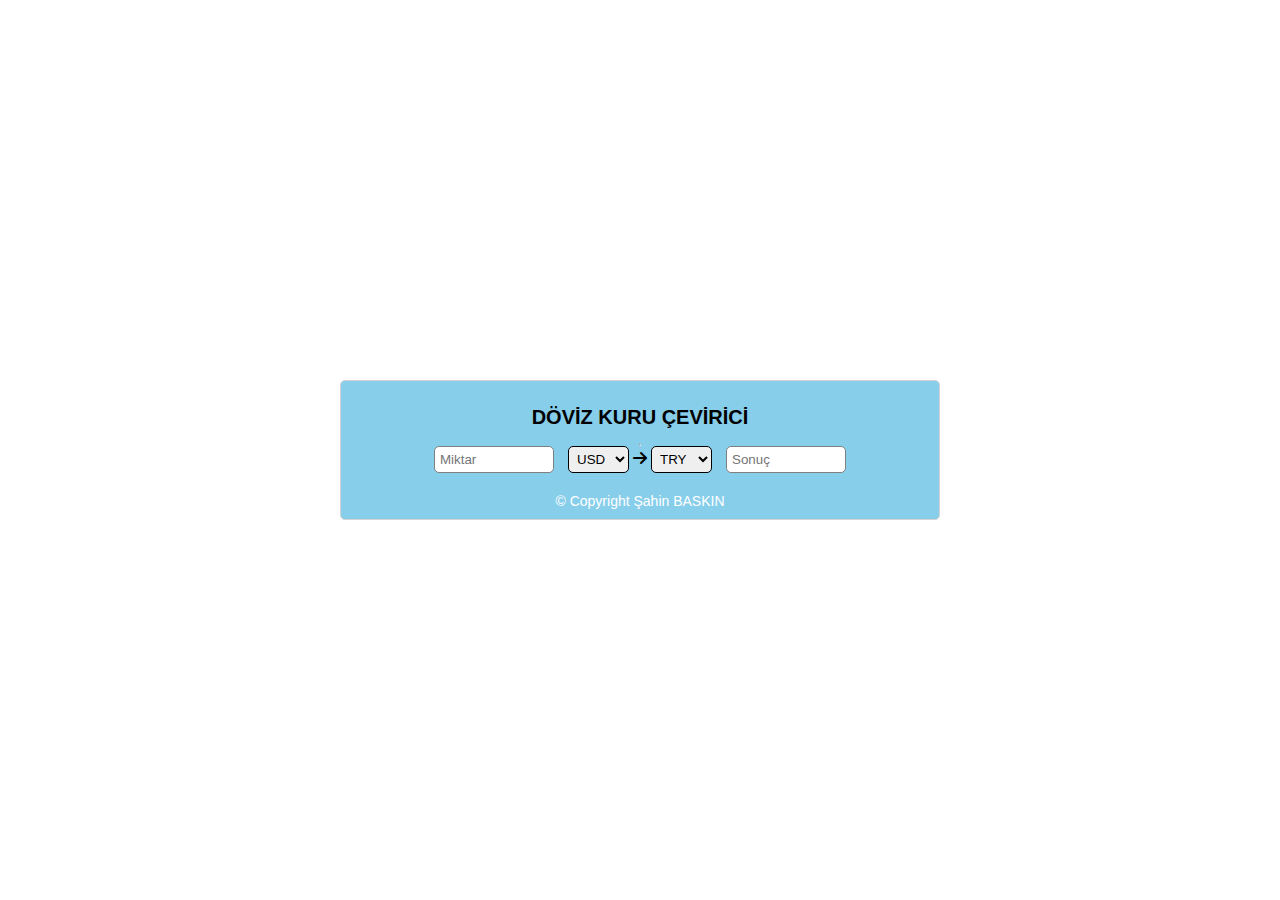
<file: index.html>
<!DOCTYPE html>
<html lang="en">

<head>
    <meta charset="UTF-8">
    <meta name="viewport" content="width=device-width, initial-scale=1.0">
    <title>Döviz Kuru Uygulaması</title>

    <link rel="stylesheet" href="https://cdnjs.cloudflare.com/ajax/libs/font-awesome/6.7.2/css/all.min.css">
    <link rel="stylesheet" href="style.css">
</head>

<body>

    <div id="container">
        <div id="main">
            <div class="header-wrapper">
                <h4>DÖVİZ KURU ÇEVİRİCİ</h4>
                <hr>
            </div>
            <div class="content-wrapper">
                <input id="amount" type="number" placeholder="Miktar">
                <select id="firstCurrencyOption">
                    <option selected>USD</option>
                    <option>EUR</option>
                    <option>JPY</option>
                    <option>BGN</option>
                    <option>CZK</option>
                    <option>DKK</option>
                    <option>GBP</option>
                    <option>HUF</option>
                    <option>PLN</option>
                    <option>RON</option>
                    <option>SEK</option>
                    <option>CHF</option>
                    <option>ISK</option>
                    <option>NOK</option>
                    <option>HRK</option>
                    <option>RUB</option>
                    <option>TRY</option>
                    <option>AUD</option>
                    <option>BRL</option>
                    <option>CAD</option>
                    <option>CNY</option>
                    <option>HKD</option>
                    <option>IDR</option>
                    <option>ILS</option>
                    <option>INR</option>
                    <option>KRW</option>
                    <option>MXN</option>
                    <option>MYR</option>
                    <option>NZD</option>
                    <option>PHP</option>
                    <option>SGD</option>
                    <option>THB</option>
                    <option>ZAR</option>
                </select>

                <i class="fa-solid fa-arrow-right"></i>

                <select id="secondCurrencyOption">
                    <option>USD</option>
                    <option>EUR</option>
                    <option>JPY</option>
                    <option>BGN</option>
                    <option>CZK</option>
                    <option>DKK</option>
                    <option>GBP</option>
                    <option>HUF</option>
                    <option>PLN</option>
                    <option>RON</option>
                    <option>SEK</option>
                    <option>CHF</option>
                    <option>ISK</option>
                    <option>NOK</option>
                    <option>HRK</option>
                    <option>RUB</option>
                    <option selected>TRY</option>
                    <option>AUD</option>
                    <option>BRL</option>
                    <option>CAD</option>
                    <option>CNY</option>
                    <option>HKD</option>
                    <option>IDR</option>
                    <option>ILS</option>
                    <option>INR</option>
                    <option>KRW</option>
                    <option>MXN</option>
                    <option>MYR</option>
                    <option>NZD</option>
                    <option>PHP</option>
                    <option>SGD</option>
                    <option>THB</option>
                    <option>ZAR</option>
                </select>

                <input type="number" id="result" readonly placeholder="Sonuç">

                <span class="copy">&copy; Copyright Şahin BASKIN</span>
            </div>
        </div>
    </div>


    <script src="currency.js"></script>
    <script src="main.js"></script>


</body>

</html>
</file>
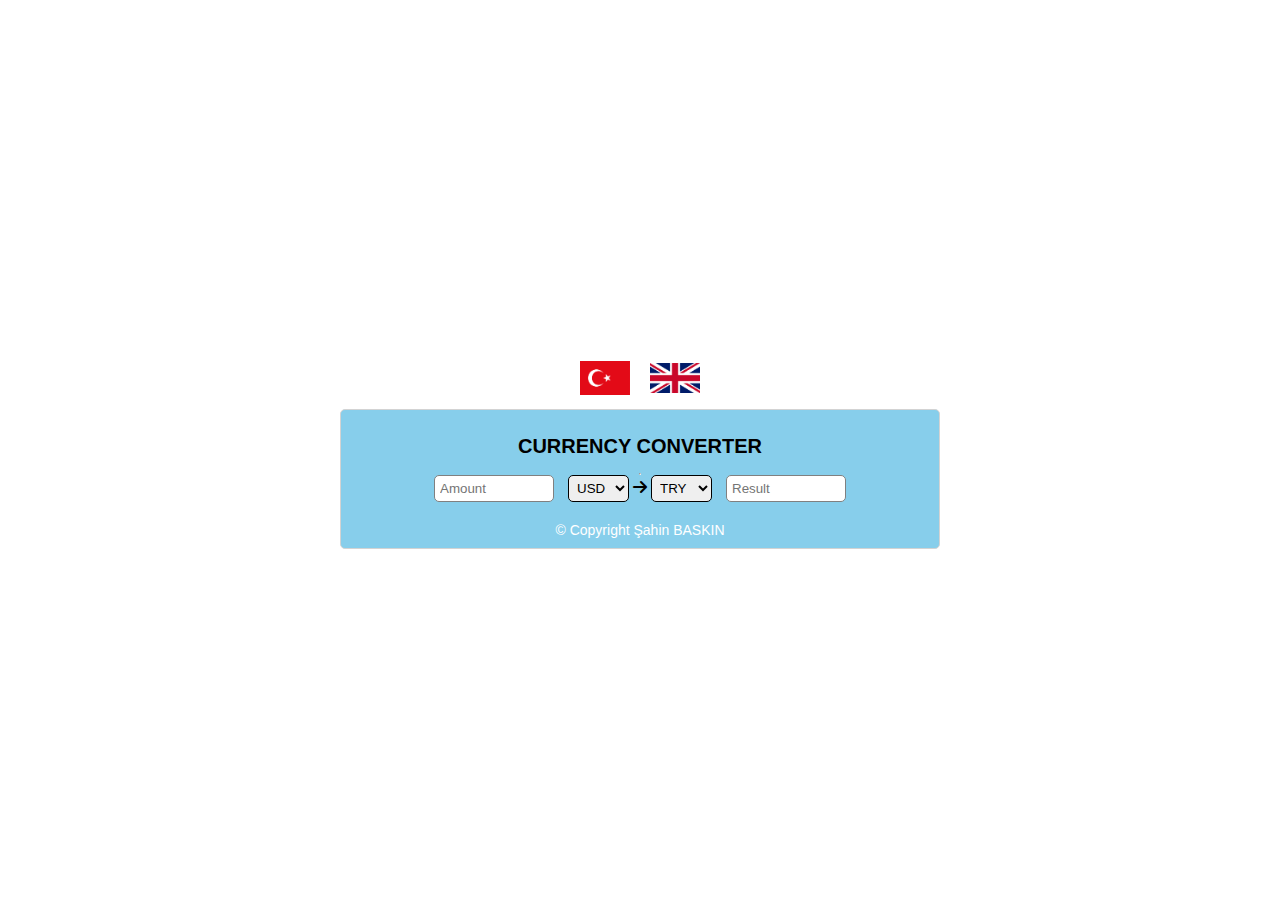
<file: indexEN.html>
<!DOCTYPE html>
<html lang="en">

<head>
    <meta charset="UTF-8">
    <meta name="viewport" content="width=device-width, initial-scale=1.0">
    <title>Döviz Kuru Uygulaması</title>

    <link rel="stylesheet" href="https://cdnjs.cloudflare.com/ajax/libs/font-awesome/6.7.2/css/all.min.css">
    <link rel="stylesheet" href="style.css">
</head>

<body>

    <div id="container">
        <div id="flag">
            <a href="index.html"> <img src="images/TR_Flag.png" alt=""></a>
            <a href="indexEN.html"> <img src="images/EN_Flag.png" alt=""></a>
        </div>
        <div id="main">
            <div class="header-wrapper">
                <h4>CURRENCY CONVERTER</h4>
                <hr>
            </div>
            <div class="content-wrapper">
                <input id="amount" type="number" placeholder="Amount">
                <select id="firstCurrencyOption">
                    <option selected>USD</option>
                    <option>EUR</option>
                    <option>JPY</option>
                    <option>BGN</option>
                    <option>CZK</option>
                    <option>DKK</option>
                    <option>GBP</option>
                    <option>HUF</option>
                    <option>PLN</option>
                    <option>RON</option>
                    <option>SEK</option>
                    <option>CHF</option>
                    <option>ISK</option>
                    <option>NOK</option>
                    <option>HRK</option>
                    <option>RUB</option>
                    <option>TRY</option>
                    <option>AUD</option>
                    <option>BRL</option>
                    <option>CAD</option>
                    <option>CNY</option>
                    <option>HKD</option>
                    <option>IDR</option>
                    <option>ILS</option>
                    <option>INR</option>
                    <option>KRW</option>
                    <option>MXN</option>
                    <option>MYR</option>
                    <option>NZD</option>
                    <option>PHP</option>
                    <option>SGD</option>
                    <option>THB</option>
                    <option>ZAR</option>
                </select>

                <i class="fa-solid fa-arrow-right"></i>

                <select id="secondCurrencyOption">
                    <option>USD</option>
                    <option>EUR</option>
                    <option>JPY</option>
                    <option>BGN</option>
                    <option>CZK</option>
                    <option>DKK</option>
                    <option>GBP</option>
                    <option>HUF</option>
                    <option>PLN</option>
                    <option>RON</option>
                    <option>SEK</option>
                    <option>CHF</option>
                    <option>ISK</option>
                    <option>NOK</option>
                    <option>HRK</option>
                    <option>RUB</option>
                    <option selected>TRY</option>
                    <option>AUD</option>
                    <option>BRL</option>
                    <option>CAD</option>
                    <option>CNY</option>
                    <option>HKD</option>
                    <option>IDR</option>
                    <option>ILS</option>
                    <option>INR</option>
                    <option>KRW</option>
                    <option>MXN</option>
                    <option>MYR</option>
                    <option>NZD</option>
                    <option>PHP</option>
                    <option>SGD</option>
                    <option>THB</option>
                    <option>ZAR</option>
                </select>

                <input type="number" id="result" readonly placeholder="Result">

                <span class="copy">&copy; Copyright Şahin BASKIN</span>
            </div>
        </div>
    </div>


    <script src="currency.js"></script>
    <script src="main.js"></script>


</body>

</html>
</file>
<file: style.css>
* {
    margin: 0;
    padding: 0;
    box-sizing: border-box;
}

#container {
    width: 100vw;
    height: 100vh;
    display: flex;
    flex-direction: column;
    align-items: center;
    justify-content: center;
}

#main {
    display: flex;
    flex-direction: column;
    align-items: center;
    border: 1px solid lightgray;
    border-radius: 5px;
    width: 600px;
    height: auto;
    padding: 10px;
    background-color: skyblue;
}
img{
    width: 50px;
    margin: 10px 10px;
}
#flag{
    display: flex;
    justify-content: center;
    align-items: center;
}

.header-wrapper {
    display: flex;
    flex-direction: column;
    align-items: center;
}

.header-wrapper>h4 {
    font-family: Verdana, Geneva, Tahoma, sans-serif;
    font-size: 20px;
    margin: 15px;
}


.content-wrapper input {
    padding: 5px;
    border-radius: 5px;
    border: 1px solid gray;
    margin: 0 10px;
    width: 120px;
}

select {
    padding: 4px;
    border-radius: 5px;
    border: 1px solid black;
}

.copy {
    display: block;
    text-align: center;
    margin-top: 20px;
    font-family: sans-serif;
    font-size: 14px;
    color: #fff;
}
</file>
